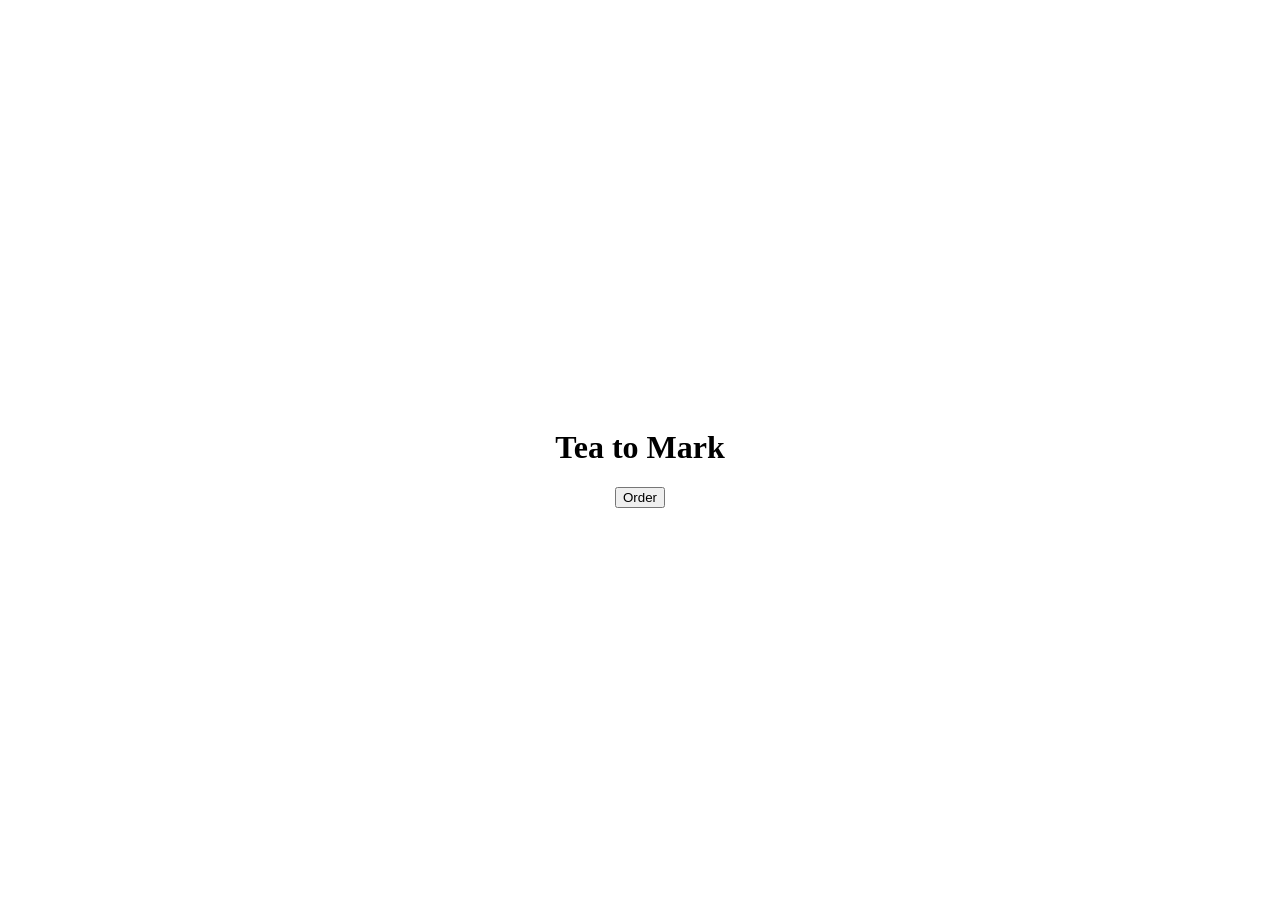
<file: index.html>
<!doctype html>
<html lang="en">
  <head>
    <meta charset="UTF-8" />
    <meta name="viewport" content="width=device-width, initial-scale=1.0" />
    <title>Tea to Mark</title>
    <link rel="stylesheet" href="style.css" />
  </head>
  <body>
    <header class="front">
      <h1>Tea to Mark</h1>
      <button class="startbtn">Order</button>
    </header>

    
    <div class="wrapper"></div>
  </body>
  <script src="index.js"></script>
</html>
</file>
<file: style.css>
* {
    max-width: 100%;
}

header{
    display: flex;
    justify-content: center;
    align-items: center;
    flex-direction: column;
    min-height: 100vh;
}

.wrapper.active {
    
}

.hidden{
    transform: scale(0);
}
</file>
